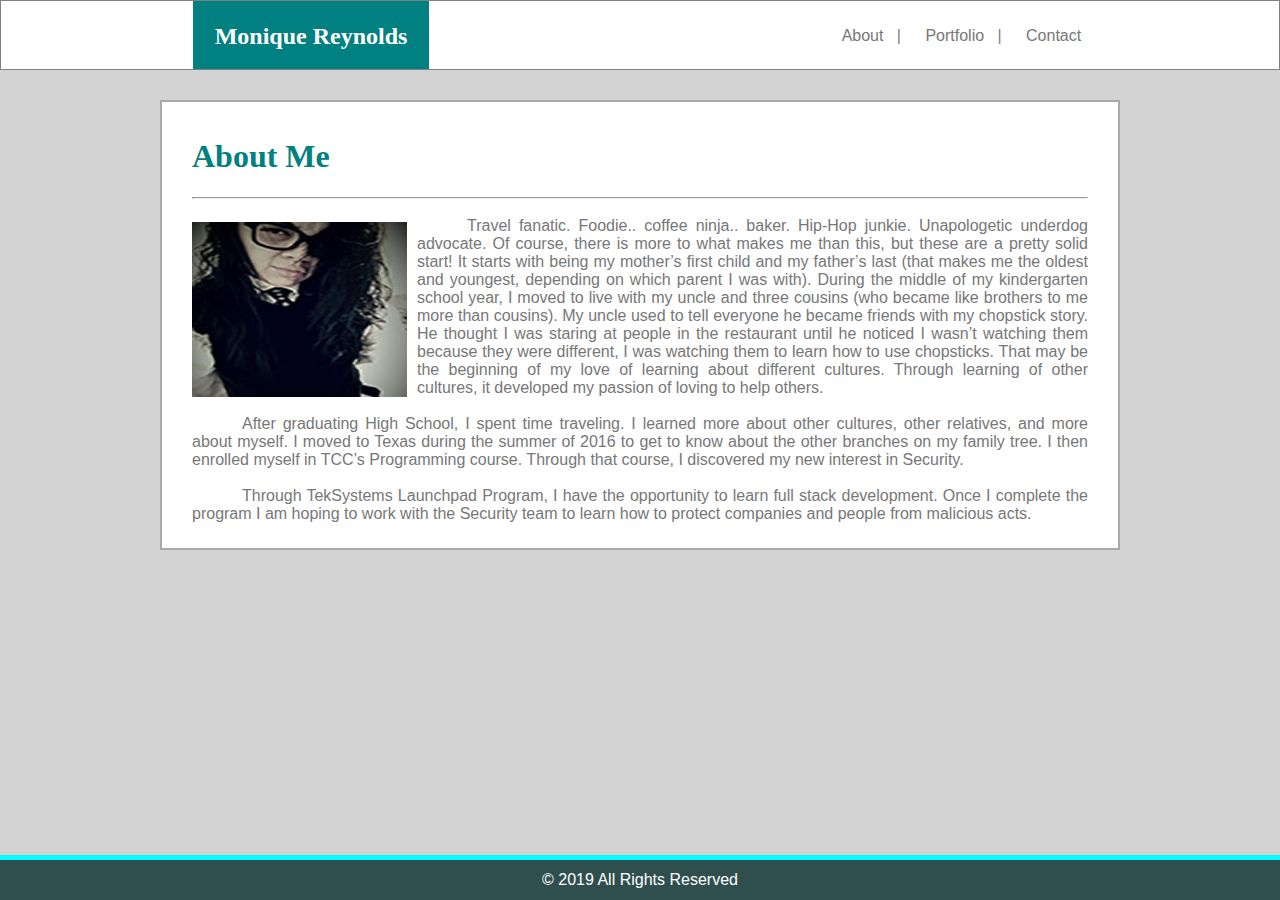
<file: index.html>
<!DOCTYPE html>
<html lang="en">

<head>
    <meta charset="UTF-8">
    <meta name="viewport" content="width=device-width, initial-scale=1.0">
    <meta http-equiv="X-UA-Compatible" content="ie=edge">
    <link rel="stylesheet" type="text/css" href="./assets/css/style.css" media="screen" />

    <title>Document</title>
</head>

<body>
    <div>
        <header>
            <h2>Monique Reynolds</h2>
            <nav>
            <ul >
                    <li><a href="index.html">About &nbsp;</a> |</li>
                    <li><a href="portfolio.html">Portfolio &nbsp;</a> |</li>
                    <li><a href="contact.html">Contact &nbsp; </a></li>
            </ul>
            </nav>
        </header>
    </div>

    <div class="main">
        <h1>About Me</h1>
         <hr>
        <img class = "monique" src="./assets/images/monique1.jpg" alt="Monique in uniform">
        <p class = "bio">
                Travel fanatic. Foodie.. coffee ninja.. baker. Hip-Hop junkie. Unapologetic underdog advocate. Of course, there is more to what makes me than this, but 
                these are a pretty solid start! It starts with being my mother’s first child and my father’s last (that makes me the oldest and youngest, depending on which 
                parent I was with). During the middle of my kindergarten school year, I moved to live with my uncle and three cousins (who became like brothers to me more 
                than cousins).  My uncle used to tell everyone he became friends with my chopstick story. He thought I was staring at people in the restaurant until he noticed
                 I wasn’t watching them because they were different, I was watching them to learn how to use chopsticks.  That may be the beginning of my love of learning about 
                 different cultures. Through learning of other cultures, it developed my passion of loving to help others. 
        </p>
                
        <p class = "bio">
                After graduating High School, I spent time traveling. I learned more about other cultures, other relatives, and more about myself. I moved to Texas during the 
                summer of 2016 to get to know about the other branches on my family tree. I then enrolled myself in TCC’s Programming course. Through that course, I discovered my new interest in Security.


        </p>
            <p class = "bio"> 
                    Through TekSystems Launchpad Program, I have the opportunity to learn full stack development. Once I complete the program I am hoping to work with the
                    Security team to learn how to protect companies and people from malicious acts. 
            
        </p>   
    </div>
    <div>
        <footer>
            &copy;  2019 All Rights Reserved
        </footer>
    </div>
   


</body>

</html>
</file>
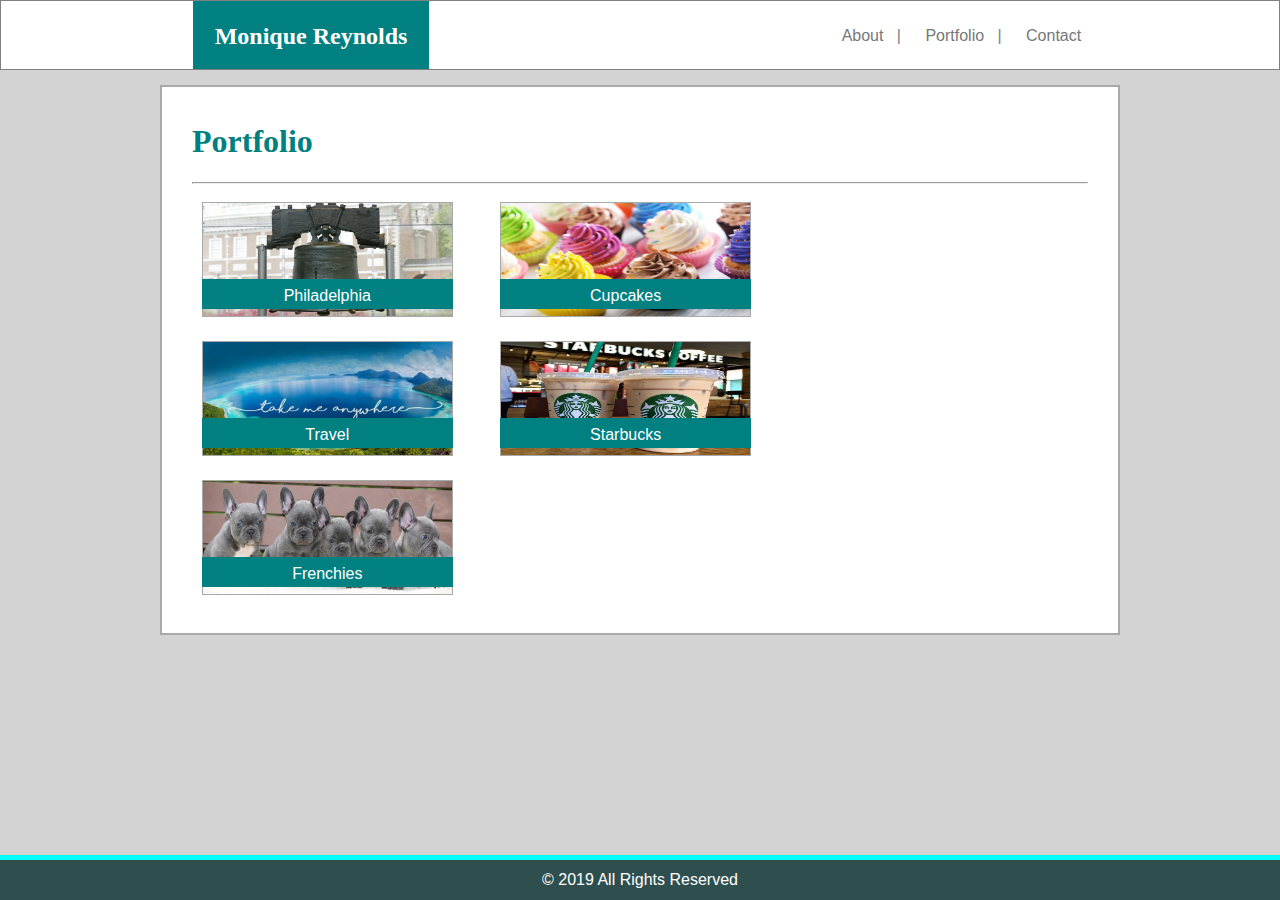
<file: portfolio.html>
<!DOCTYPE html>
<html lang="en">

<head>
    <meta charset="UTF-8">
    <meta name="viewport" content="width=device-width, initial-scale=1.0">
    <meta http-equiv="X-UA-Compatible" content="ie=edge">
    <link rel="stylesheet" type="text/css" href="./assets/css/style.css" media="screen" />
    <title>Document</title>
</head>

<body>
    <div>
        <header>
            <h2>Monique Reynolds</h2>
            <nav>
                <ul>
                    <li><a href="index.html">About &nbsp;</a> |</li>
                    <li><a href="portfolio.html">Portfolio &nbsp;</a> |</li>
                    <li><a href="contact.html">Contact &nbsp; </a></li>
                </ul>
            </nav>
        </header>
    </div>

    <div class="main" id="portfolio">
        <h1>Portfolio</h1>
        <hr>
        <div class="row">
            <div class="column">
                <div class="container">
                    <a href="https://www.visitphilly.com/" target="_blank">
                        <img src="./assets/images/libertyBell.jpg" alt="liberty bell" style="width:90%"></a>
                        <div class="text-block">
                            <p>Philadelphia</p>
                        </div>
                </div>
            </div>

            <div class="column">
                <div class="container">
                    <a href="https://www.gigiscupcakesusa.com/" target="_blank">
                        <img src="./assets/images/cupcake.jpg" alt="cupcake" style="width:90%"></a>
                        <div class="text-block">
                            <p>Cupcakes</p>
                        </div>
                </div>
            </div>
        </div>
        <div class="row">
            <div class="column">
                <div class="container">
                    <a href="https://www.travelocity.com/" target="_blank">
                        <img src="./assets/images/travel.jpg" alt="Travel" style="width:90%"></a>
                        <div class="text-block">
                            <p>Travel</p>
                        </div>
                </div>
            </div>

            <div class="column">
                <div class="container">
                    <a href="https://www.starbucks.com/" target="_blank">
                        <img src="./assets/images/starbucks.jpg" alt="starbucks" style="width:90%"></a>
                        <div class="text-block">
                            <p>Starbucks</p>
                        </div>
                </div>
            </div>
        </div>
        <div class="row">
            <div class="column">
                <div class="container">
                    <a href="https://www.akc.org/dog-breeds/french-bulldog/" target="_blank">
                        <img src="./assets/images/frenchie.jpg" alt="French Bulldog" style="width:90%"></a>
                        <div class="text-block">
                            <p>Frenchies</p>
                        </div>
                </div>
            </div>
        </div>
    </div>
    <div>
        <footer>
            &copy; 2019 All Rights Reserved
        </footer>
    </div>



</body>

</html>
</file>
<file: assets/css/style.css>
* {
  box-sizing: border-box;
}

body { 
  background-color: lightgray;
  margin: 0;
  font-family: Arial, Helvetica, sans-serif;
  padding: 0%;
}


header {
  overflow: hidden;
 color: grey;
  background-color: #ffffff;
  height: 70px;
  padding: 0;
  margin: 0%;
  border: 1px solid gray;

  
}
footer{
  position: fixed;
  border-top: 5px solid cyan;
  bottom: 0;
  width: 100%;
  overflow: hidden;
  background-color: darkslategrey;
  line-height: 40px;
  text-align: center;
  height: 5%;
  color: white;
}
  

.monique{
  height: 175px;
  width: 225px;
  padding-right: 10px;
  float: left;
  margin-top: 15px;

}
.main{
  width: 960px;
  height: 450px;
  margin: 30px auto;
  background-color: #ffffff;
  padding: 15px 30px 30px 30px;
  border: 2px solid darkgrey;
}
#portfolio{
  height: 550px;
  margin: 15px auto;
}
img:not(.monique){
  height: 115px;
  border:1px solid darkgrey;


}
.column {
  float: left;
  width: 33.3%;
  padding: 10px;

}

.row::after {
  content: "";
  clear: both;
  display: table;
}

#contact{
  height: 405px;
  margin: 20px auto;
  padding: 10px 25px 25px 25px;
}

a {

  color: #777777;
  text-decoration: none;

}
h1{
    color: teal;
    font-family: Georgia, 'Times New Roman', Times, serif;
}
h2 {
  font-family: Georgia, 'Times New Roman', Times, serif;  
  background-color: teal;
 color: #ffffff;
 align-content: center;
 float: left;
padding: 22px;
 margin-left: 15%;
 margin-top: 0%;
}


ul li{
    list-style-type: none;
}

.container {
  position: relative;
}
.container:hover {
  opacity: 0.3;
}
.text-block {position: absolute;
bottom: 12px;
background-color: teal;
color: white;
width: 90%;
height:30px;

}


p:not(.bio){
  text-align: center;
  line-height: 1px;

  
}
nav ul{
    float:right;
    margin-right: 14%;
    
}
nav li{
    display: inline-block;
    margin: 10px;
}
nav li:hover{
  background-color: lightsalmon;
  opacity: 0.2;
}

.bio{
  margin-top: 18px;
  text-align: justify;
  text-indent: 50px;
  color: #777777;
  font-family: Arial, Helvetica, sans-serif;
}


input[type=text], select, textarea {
  display:inline-block;
  width: 100%; 
  padding: 5px;
  border: 1px solid #ccc; 
  border-radius: 2px; 
  box-sizing: border-box; 
  margin-top: 3px; 
  margin-bottom: 5px; 
  resize: vertical;
}
input[type=submit] {
  display:inline-block;
  background-color: teal;
  color: white;
  padding: 12px 20px;
  border: none;
  border-radius: 2px;
  cursor: pointer;
}
input[type=submit]:hover {
  background-color: rgb(23, 105, 98);
}

/* ++++++++++++++++++++++++++++++++++++++++++ MEDIA QUERIES ++++++++++++++++++++++++++++++++++++++++++++++++++++++++++++++++ */

@media screen and (max-width: 980px) {

 * {
  box-sizing: border-box;
 }

 body { 
  background-color: lightgray;
  margin: 0;
  font-family: Arial, Helvetica, sans-serif;
  padding: 0%;
 }


 header {
  overflow: hidden;
 color: grey;
  background-color: #ffffff;
  height: 70px;
  padding: 0;
  margin: 0%;
  border: 1px solid gray;

  
 }
 footer{
  position: fixed;
  border-top: 5px solid cyan;
  bottom: 0;
  width: 100%;
  overflow: hidden;
  background-color: darkslategrey;
  line-height: 40px;
  text-align: center;
  height: 5%;
  color: white;
 }
  

 .monique{
  height: 175px;
  width: 225px;
  padding-right: 10px;
  float: left;
  margin-top: 15px;

 }
 .main{
  width: 960px;
  height: 450px;
  margin: 30px auto;
  background-color: #ffffff;
  padding: 15px 30px 30px 30px;
  border: 2px solid darkgrey;
 }
 #portfolio{
  height: 550px;
  margin: 15px auto;
 }
 img:not(.monique){
  height: 115px;
  border:1px solid darkgrey;


 }
 .column {
  float: left;
  width: 33.3%;
  padding: 10px;

 }

 .row::after {
  content: "";
  clear: both;
  display: table;
 }

 #contact{
  height: 405px;
  margin: 20px auto;
  padding: 10px 25px 25px 25px;
 }

  a {

  color: #777777;
  text-decoration: none;

 }
 h1{
    color: teal;
    font-family: Georgia, 'Times New Roman', Times, serif;
 }
 h2 {
  font-family: Georgia, 'Times New Roman', Times, serif;  
  background-color: teal;
 color: #ffffff;
 align-content: center;
 float: left;
 padding: 22px;
 margin-left: 15%;
 margin-top: 0%;
 }


 ul li{
    list-style-type: none;
 }

 .container {
  position: relative;
 }
 .container:hover {
  opacity: 0.3;
 }
 .text-block {position: absolute;
 bottom: 12px;
 background-color: teal;
 color: white;
 width: 90%;
 height:30px;

 }


 p:not(.bio){
  text-align: center;
  line-height: 1px;

  
 }
 nav ul{
    float:right;
    margin-right: 14%;
    
 }
 nav li{
    display: inline-block;
    margin: 10px;
 }
 nav li:hover{
  background-color: lightsalmon;
  opacity: 0.2;
 }

 .bio{
  margin-top: 18px;
  text-align: justify;
  text-indent: 50px;
  color: #777777;
  font-family: Arial, Helvetica, sans-serif;
 }


 input[type=text], select, textarea {
  display:inline-block;
  width: 100%; 
  padding: 5px;
  border: 1px solid #ccc; 
  border-radius: 2px; 
  box-sizing: border-box; 
  margin-top: 3px; 
  margin-bottom: 5px; 
  resize: vertical;
 }
 input[type=submit] {
  display:inline-block;
  background-color: teal;
  color: white;
  padding: 12px 20px;
  border: none;
  border-radius: 2px;
  cursor: pointer;
 }
 input[type=submit]:hover {
  background-color: rgb(23, 105, 98);
 }
}  



/* ++++++++++++++++++++++++++++++++++++++ MAX WIDTH 786 ++++++++++++++++++++++++++++++++++++++++++++++++++++ */
@media screen and (max-width: 768px) {

  h2{
    float:left;
    text-align:center;
    
    vertical-align: middle;
    margin-left: 2%;
  
   
  
  }
  .main{
    width: auto;
    height: auto;
    margin: 40px 15px;
    background-color: #ffffff;
    padding: 15px 30px 30px 30px;
    border: 2px solid darkgrey;
  }
  
  nav ul{
   float: right;
   margin-right: -1%;
   position: relative;
   text-indent: -20px;
   text-align: center;
   vertical-align:middle;
   background-color:white;
  }
  
  .monique{
    padding: 0px 15px 15px 0;
  }
  
  #contact{
    margin: 30px 15px
    
  }
  
  #portfolio{
    margin: 25px 18px;
  
  
  }
  
  .column{
    width:50%;
   }
  
}

/* ++++++++++++++++++++++++++++++++++++++ MAX WIDTH 640 ++++++++++++++++++++++++++++++++++++++++++++++++++++ */

@media screen and (max-width: 640px) {

    header {
      color: grey;
      background-color: #ffffff;
      height: 70px;
      text-align: center;
      padding: 0;
      margin: 0%;
      border: 1px solid gray;
    
      
    }
    h2{
      float:none;
      text-align:center;
      
      vertical-align: middle;
      margin: 0px;
      width: 100%;
     
    
    }
    .main{
      width: auto;
      height: auto;
      margin: 60px auto;
      background-color: #ffffff;
      padding: 15px 30px 30px 30px;
      border: 2px solid darkgrey;
    }
    
    nav ul{
     
     position:absolute;
     margin-top: -3px;
     width: 100%;
     text-indent: -20px;
     text-align: center;
     vertical-align:middle;
     background-color:white;
    }
    .monique{
      padding: 0px 15px 15px 0;
      width: 100%;
      height: 300px;
    }
    
    #contact{
      margin: 60px 15px 0px 15px;
    }
    
    .column {
      float: none;
      width: 75%;
      align-content:center;
      margin-left:15%;
       padding: 10px;
    
    }
    
    #portfolio{
      height:auto;
      margin: 50px;
    }
}
</file>
